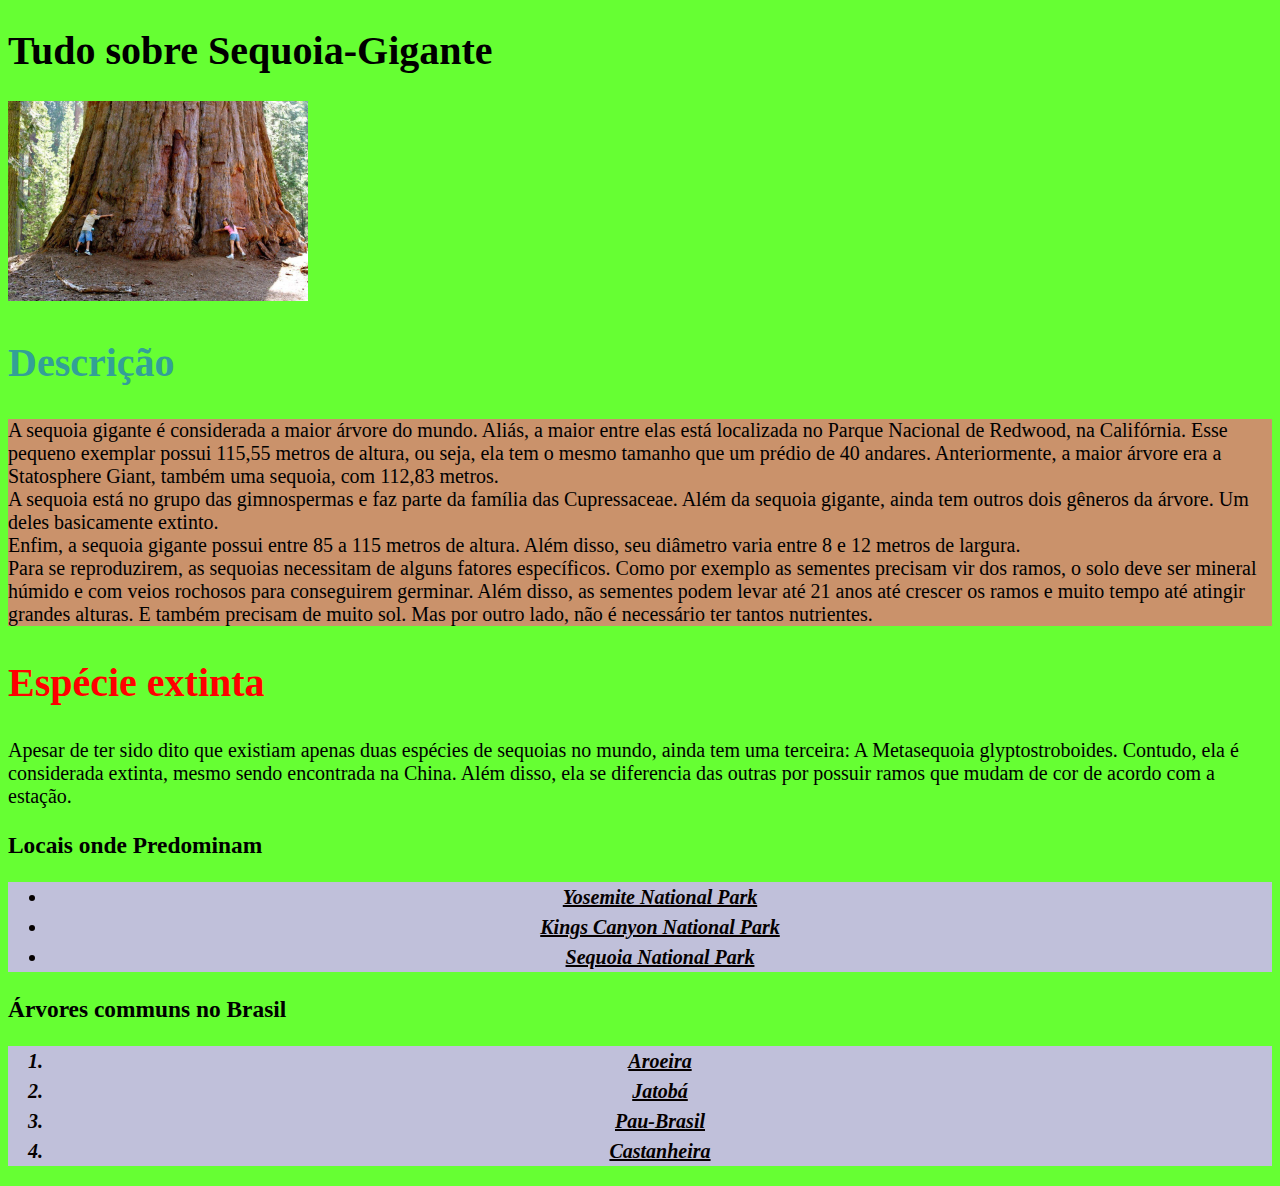
<file: bloco_3/dia_2/index.html>
<!DOCTYPE html>
<html lang="pt-br">
<head>
    <meta charset="UTF-8">
    <meta name="viewport" content="width=device-width, initial-scale=1.0">
    <title>CSS basico</title>
    <style>
        h2{
            color: red;
            font-size: 2em;
        }
        body{
            background-color:rgb(102, 255, 51);
            font-size: 20px;
        }
        .background{
            background-color: rgb(202, 146, 107);
        }
        #description{
            color: rgb(51, 160, 151);
        }
        .list-style{
            background-color: rgb(192, 192, 218);
            color: rgb(5, 0, 0);
            font-weight: bold;
            font-style: italic;
            line-height: 30px;
            text-align: center;
            text-decoration: underline;
        }
        p{
            font-family:fantasy sans-serif;
        }
    </style>
</head>
<body>
    <h1>Tudo sobre Sequoia-Gigante</h1>
    <img src="sequoia-gigante-a-historia-da-maior-arvore-do-mundo-960x640.jpg" alt="sequoia gigante a historia da maior arvore do mundo" width="300px">
    <h2 id="description">Descrição</h2>
    <p class="background">A sequoia gigante é considerada a maior árvore do mundo. Aliás, a maior entre elas está localizada no Parque Nacional de Redwood, na Califórnia.

        Esse pequeno exemplar possui 115,55 metros de altura, ou seja, ela tem o mesmo tamanho que um prédio de 40 andares. Anteriormente, a maior árvore era a Statosphere Giant, também uma sequoia, com 112,83 metros.<br>
        
        A sequoia está no grupo das gimnospermas e faz parte da família das Cupressaceae. Além da sequoia gigante, ainda tem outros dois gêneros da árvore. Um deles basicamente extinto.<br>
        
        Enfim, a sequoia gigante possui entre 85 a 115 metros de altura. Além disso, seu diâmetro varia entre 8 e 12 metros de largura.<br>
        
        Para se reproduzirem, as sequoias necessitam de alguns fatores específicos. Como por exemplo as sementes precisam vir dos ramos, o solo deve ser mineral húmido e com veios rochosos para conseguirem germinar.
        
        Além disso, as sementes podem levar até 21 anos até crescer os ramos e muito tempo até atingir grandes alturas. E também precisam de muito sol. Mas por outro lado, não é necessário ter tantos nutrientes.</p>
        <h2>Espécie extinta</h2>
        <p>Apesar de ter sido dito que existiam apenas duas espécies de sequoias no mundo, ainda tem uma terceira: A Metasequoia glyptostroboides. Contudo, ela é considerada extinta, mesmo sendo encontrada na China. Além disso, ela se diferencia das outras por possuir ramos que mudam de cor de acordo com a estação.</p>
        <h3>Locais onde Predominam</h3>
        <ul class="list-style">
            <li>Yosemite National Park</li>
            <li>Kings Canyon National Park</li>
            <li>Sequoia National Park</li>
        </ul>
        <h3>Árvores communs no Brasil</h3>
        <ol class="list-style">
            <li>Aroeira</li>
            <li>Jatobá</li>
            <li>Pau-Brasil</li>
            <li>Castanheira</li>
        </ol>
</body>
</html>
</file>
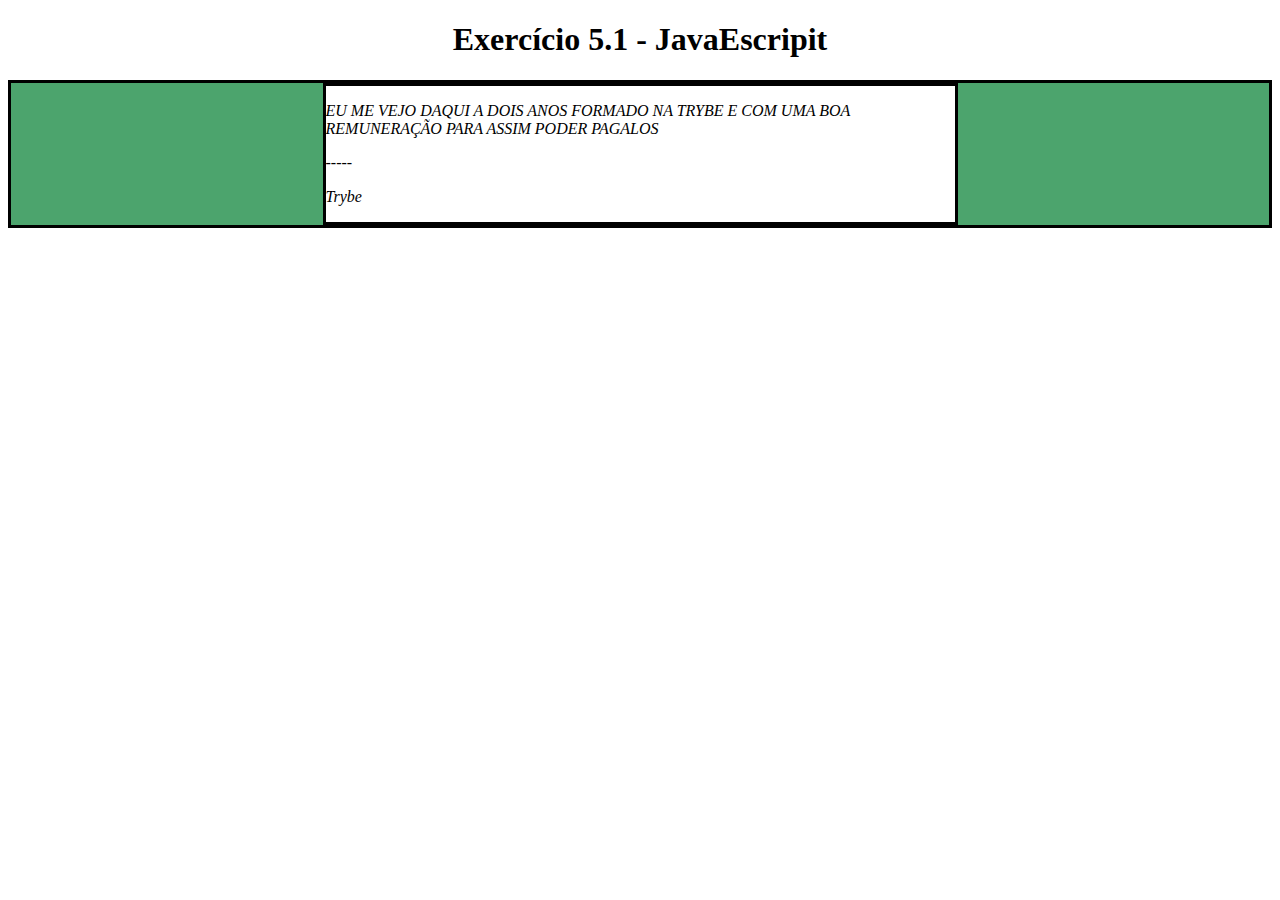
<file: bloco_5/dia_1/index.html>
<!DOCTYPE html>
<html lang="en">
<head>
    <meta charset="UTF-8">
    <meta name="viewport" content="width=device-width, initial-scale=1.0">
    <title>EXERCICIO 5.1</title>
    <link rel="stylesheet" href="style.css">
</head>
<body>
    <h1 class="title">Exercício 5.1 - JavaEscripito </h1>
    <div class="main-content">
      <div class="center-content">
        <p id="meta">Texto padrão do nosso site</p>
        <p>-----</p>
        <p>Trybe</p>
      </div>
    </div>
<script src="script.js"></script>
</body>
</html>
</file>
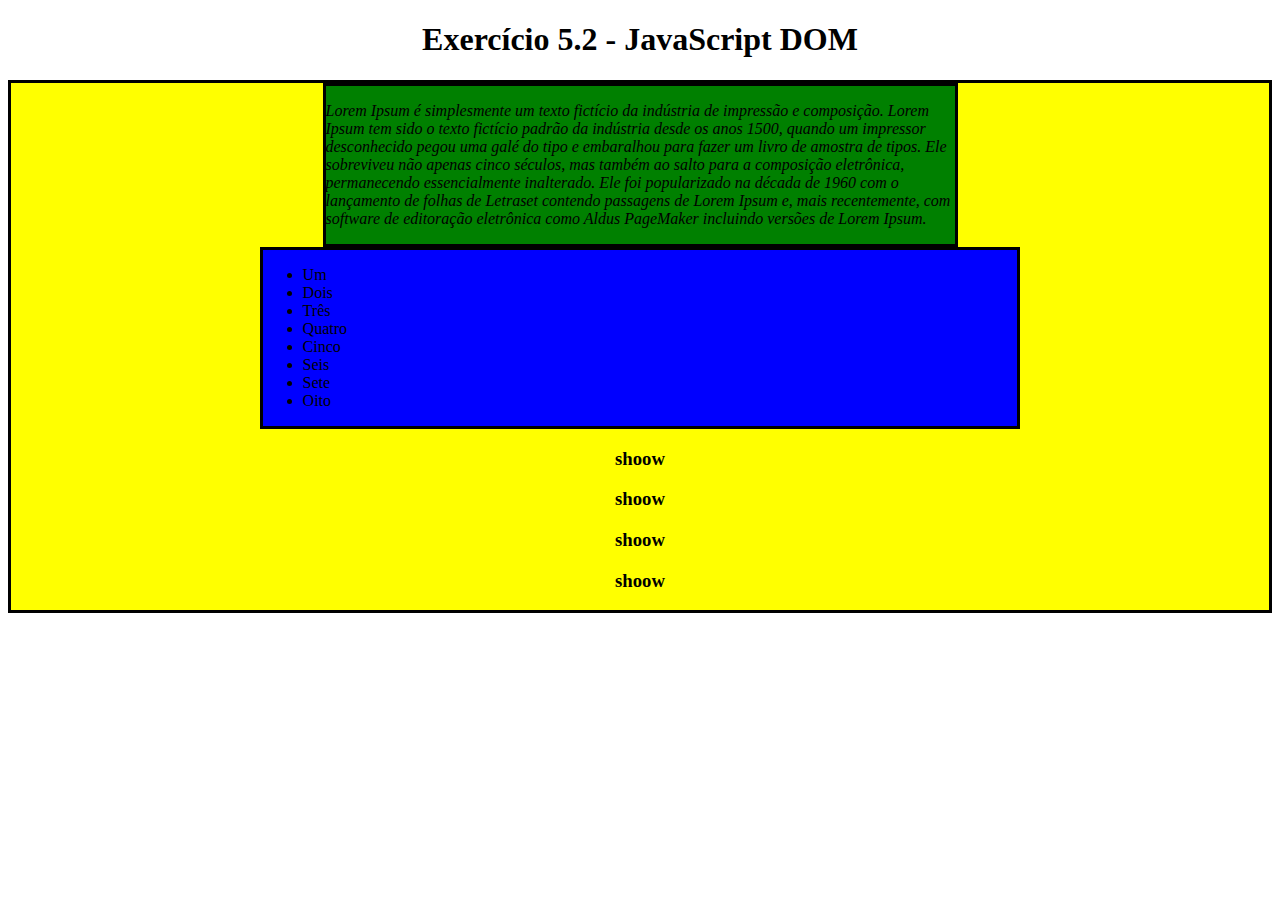
<file: bloco_5/dia_2/index.html>
<!DOCTYPE html>
<html lang="en">
<head>
    <meta charset="UTF-8">
    <meta name="viewport" content="width=device-width, initial-scale=1.0">
    <title>Document</title>
    <link rel="stylesheet" href="style.css">
</head>
<body>
    <script src="script.js"></script>
</body>
</html>
</file>
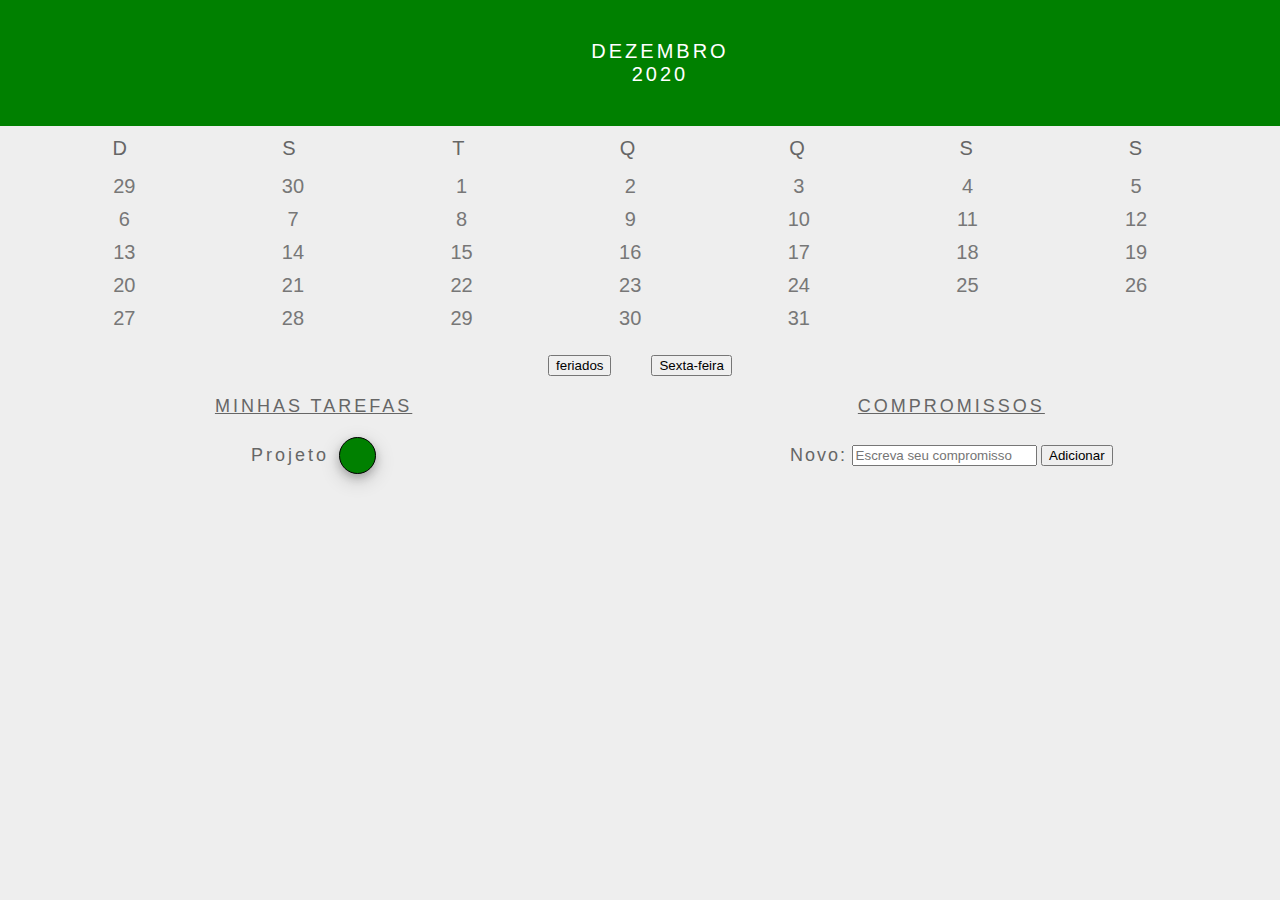
<file: bloco_5/dia_3/index.htm>
<!DOCTYPE html>
<html lang="en">
<head>
    <meta charset="UTF-8">
    <meta name="viewport" content="width=device-width, initial-scale=1.0">
    <title>Document</title>
    <link rel="stylesheet" href="style.css">
</head>
<body>
    <header class="month-container">
        <ul>
          <li id="month">Dezembro</li>
          <li id="year">2020</li>
        </ul>
      </header>
      <div class="week-days-container">
        <ul class="week-days">
        </ul>
      </div>
      <div class="days-container">
        <ul id="days">
        </ul>
      </div>
      <div class="buttons-container">
      </div>
      <section class="tasks-container">
        <div class="my-tasks">
          <h3>MINHAS TAREFAS</h3>
        </div>
        <div class="input-container">
          <h3>COMPROMISSOS</h3>
          <label for="task-input">Novo:</label>
          <input type="text"
            id="task-input"
            placeholder="Escreva seu compromisso"
          >
          <button id="btn-add">Adicionar</button>
        </div>
        <div class="task-list-container">
          <ul class="task-list">
          </ul>
        </div>
      </section>
    <script src="script.js"></script>
</body>
</html>
</file>
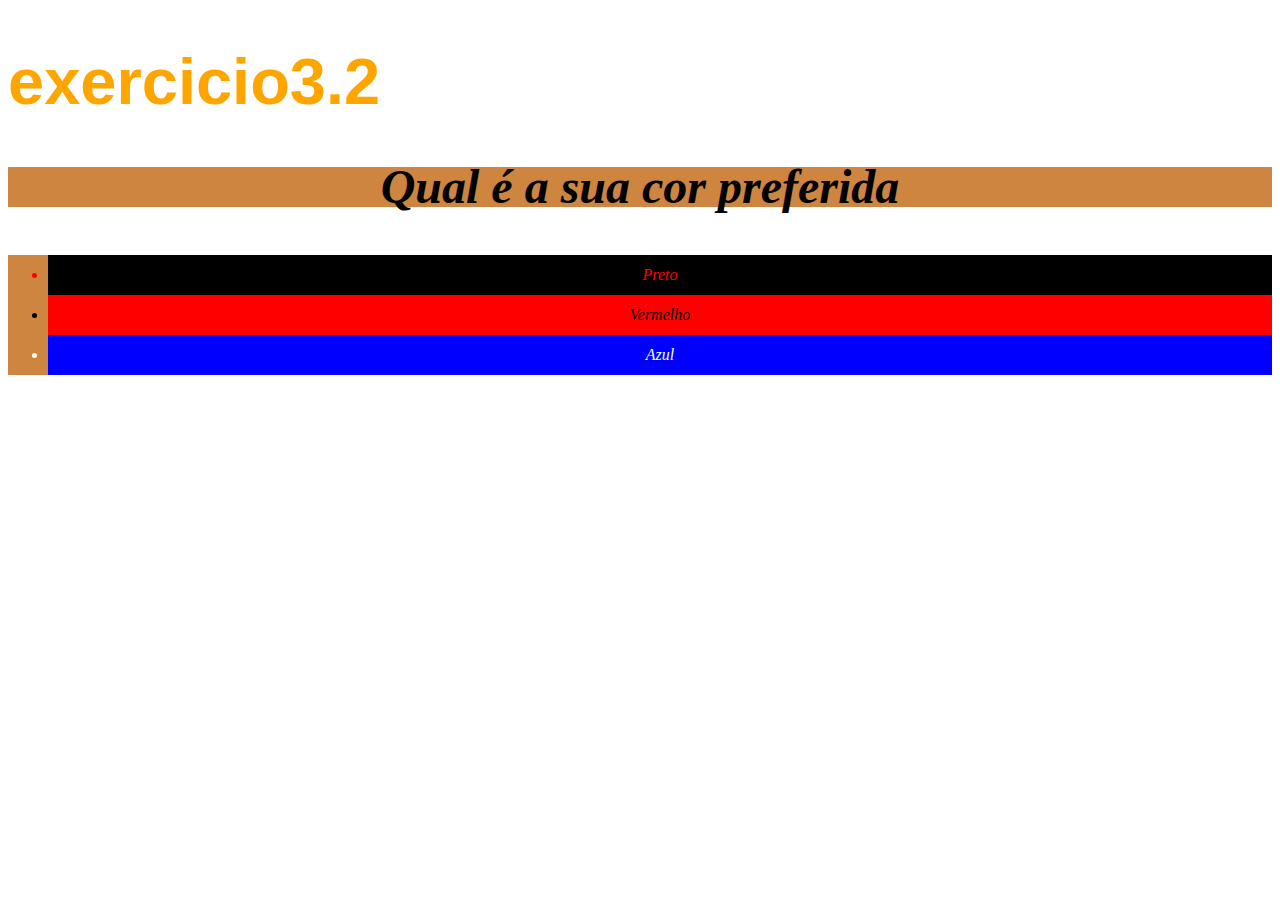
<file: bloco_3/dia_2/index2.html>
<!DOCTYPE html>
<html lang="en">
<head>
    <meta charset="UTF-8">
    <meta name="viewport" content="width=device-width, initial-scale=1.0">
    <title>HTML</title>
    <link rel="stylesheet" type="text/css" href="style.css">
</head>
<body>
    <h1>exercicio3.2</h1>
    <p class="style-color">Qual é a sua cor preferida</p>
    <ul class="style-color">
        <li id="black">Preto</li>
        <li id="red">Vermelho</li>
        <li id="blue">Azul</li>
    </ul>
</body>
</html>
</file>
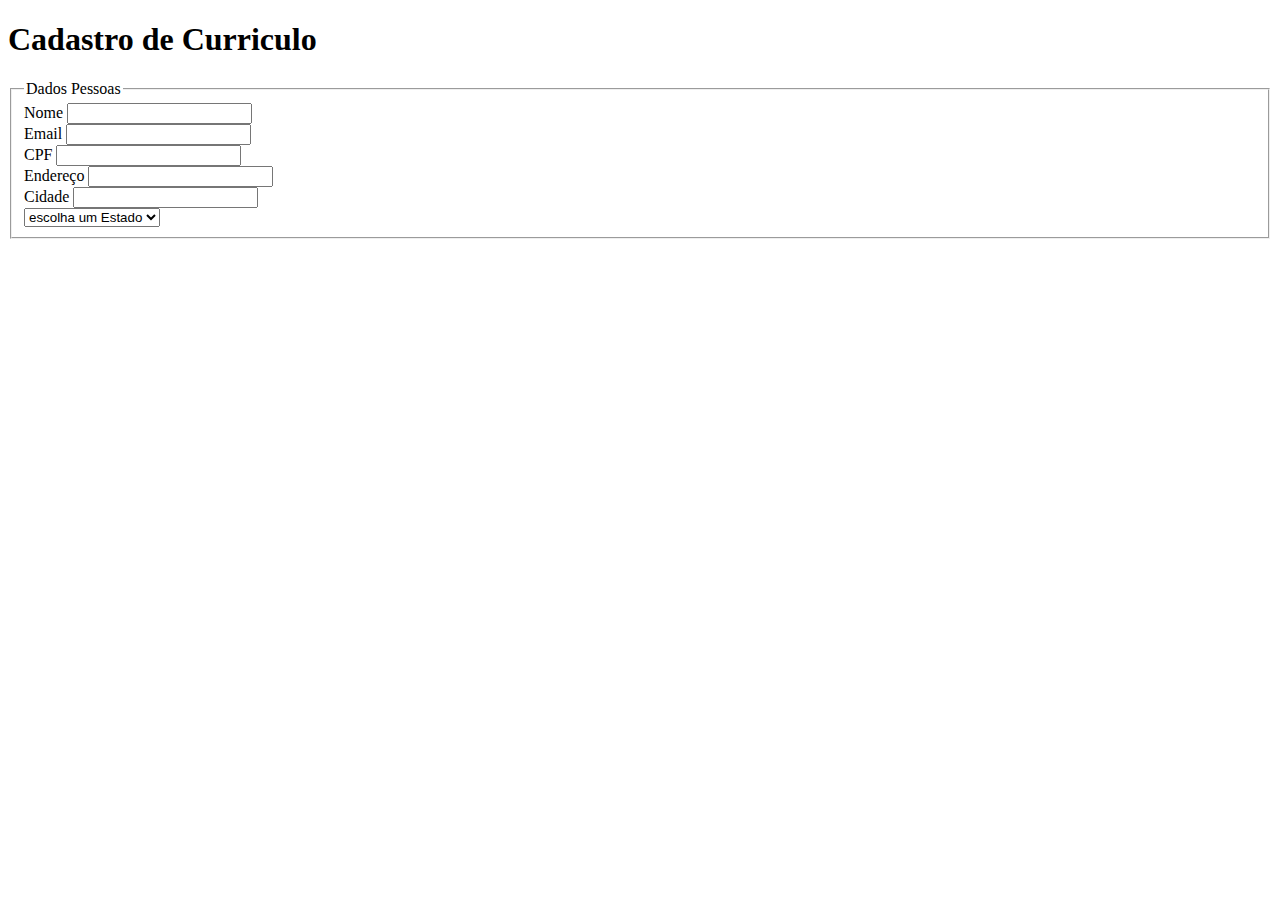
<file: bloco_6/dia_1/form.html>
<!DOCTYPE html>
<html lang="en">
<head>
    <meta charset="UTF-8">
    <meta name="viewport" content="width=device-width, initial-scale=1.0">
    <title>Document</title>
</head>
<body>
  <header>
    <h1>Cadastro de Curriculo</h1>
  </header>
    <form id="cv-form">
    <div class="form-row"></div>
    <fieldset>
        <legend>Dados Pessoas</legend>
        <div class="line-content">
        <label for="nome-id">Nome
            <input type="text" name="nome" id="nome-id" maxlength="40" required>
        </label>
        </div>
        <div class="line-content">
        <label for="email-id">Email
            <input type="email" name="email" id="email-id" maxlength="50" required>
        </label>
        </div>
        <div class="line-content">
        <label for="cpf-id"> CPF
            <input type="text" name="cpf" id="cpf-id" maxlength="11" required>
        </label>
        </div>
        <div class="line-content">
        <label for="endereço-id">Endereço
            <input type="text" name="endereço" id="endereço-id" maxlength="200" required>
        </label>
        </div>
        <div class="line-content">
        <label for="cidade-id">Cidade
            <input type="text" name="cidade" id="cidade-id" maxlength="28" required>
        </label>
        </div>
        <div class="line-content">
        <select name="Estado" id="Estado-id" required>
            
        </select>
        </div>
    </fieldset>
    </form>
    <script src="script.js"></script>
</body>
</html>
</file>
<file: bloco_5/dia_1/style.css>
div {
    border-color: black;
    border-style: solid;
  }
  .title {
    text-align: center;
  }

  .main-content {
    background-color: yellow;
  }

  .main-content .center-content {
    background-color: red;
    width: 50%;
    margin: 0 auto;
  }

  .main-content .center-content p {
    font-style: italic;
  }
</file>
<file: bloco_5/dia_2/style.css>
div {
    border-color: black;
    border-style: solid;
  }

  .title {
    text-align: center;
  }

  .main-content {
    background-color: yellow;
  }

  .main-content .center-content {
    background-color: red;
    width: 50%;
    margin-left: auto;
    margin-right: auto;
  }

  .main-content .center-content p {
    font-style: italic;
  }

  .main-content .left-content {
    background-color: green;
    width: 60%;
    margin-left: 0;
    margin-right: auto;
  }

  .main-content .left-content .small-image {
    display: block;
    margin-left: auto;
    margin-right: auto;
    border-radius: 100%;
  }

  .main-content .right-content {
    background-color: blue;
    width: 60%;
    margin-left: auto;
    margin-right: 0;
  }

  .main-content .description {
    text-align: center;
  }
</file>
<file: bloco_5/dia_3/style.css>
* {
    margin: 0;
  }
  
  body {
    font-family: Verdana, Geneva, Tahoma, sans-serif;
    background-color: #eee;
  }
  
  button {
    margin: 20px;
  }
  
  #btn-add {
    margin: 0;
  }
  
  .buttons-container {
    background-color: #eee;
    display: inline-block;
    text-align: center;
    width: 100%;
  }
  
  #days {
    margin: 0;
  }
  
  #days li {
    color: #777;
    display: inline-block;
    font-size:20px;
    margin: 5px 0;
    text-align: center;
    vertical-align: middle;
    width: 13.6%;
  }
  
  .input-container {
    width: 49%;
    height: 100px;
    display: inline-block;
  }
  
  input {
    margin-top: 8px;
  }
  
  label {
    color: #666;
    font-size: 18px;
    font-weight: 500;
    letter-spacing: 2px;
    vertical-align: middle;
  }
  
  .month-container {
    background: green;
    padding: 40px 25px;
    text-align: center;
  }
  
  .month-container ul li {
    color:white;
    font-size: 20px;
    letter-spacing: 3px;
    list-style-type: none;
    text-transform: uppercase;
  }
  
  .my-tasks {
    clear: both;
    float: left;
    height: 100px;
    vertical-align: middle;
    width: 49%;
  }
  
  .my-tasks div {
    border: 1px solid black;
    border-radius: 100%;
    box-shadow: 0 4px 8px 0 rgba(0, 0, 0, 0.2), 0 6px 20px 0 rgba(0, 0, 0, 0.19);
    display: inline-block;
    height: 35px;
    margin-left: 10px;
    vertical-align: middle;
    width: 35px;
  }
  
  .my-tasks div:hover {
    height: 45px;
    width: 45px;
  }
  
  .my-tasks span {
    color: #666;
    font-size: 18px;
    font-weight: 500;
    letter-spacing: 3px;
    padding-bottom: 10px;
    vertical-align: middle;
  }
  
  .tasks-container {
    height: 130px;
    justify-content: center;
    text-align: center;
    width: 100%;
  }
  
  .tasks-container h3 {
    color: #666;
    font-size: 18px;
    font-weight: 500;
    margin-bottom: 20px;
    text-decoration: underline;
    letter-spacing: 3px;
  }
  
  .task-list {
    margin-top: 20px;
  }
  
  .task-list-container {
    display: inline-block;
  }
  
  .task-list-container ul {
    list-style-type: none;
    padding: 0;
    color: #666;
    font-size: 18px;
    font-weight: 500;
    letter-spacing: 2px;
    vertical-align: middle;
  }
  
  .week-days-container {
    margin-left: 35px;
  }
  
  .week-days li {
    color: #666;
    display: inline-block;
    text-align: center;
    vertical-align: middle;
    width: 13.6%;
  }
  
  .week-days {
    font-size: 20px;
    margin: 0px;
    padding: 10px 0;
  }
</file>
<file: bloco_3/dia_2/style.css>
body{
            font-size: 16px;
        }
        h1{
            font-size: 65px;
            color: orange;
            font-family: sans-serif
        }
        ul{
            background-color: palegreen;
        }
        .style-color{
            background-color: peru;
            font-style: italic;
            line-height: 40px;
            text-align:center;
        }
        p{
            font-weight: 600;
            font-size: 3em;
        }
        #black{
            background-color: black;
            color: red;
        }
        #red{
            background-color: red;
            color: black;
        }
        #blue{
            background-color: blue;
            color:honeydew;
        }
</file>
